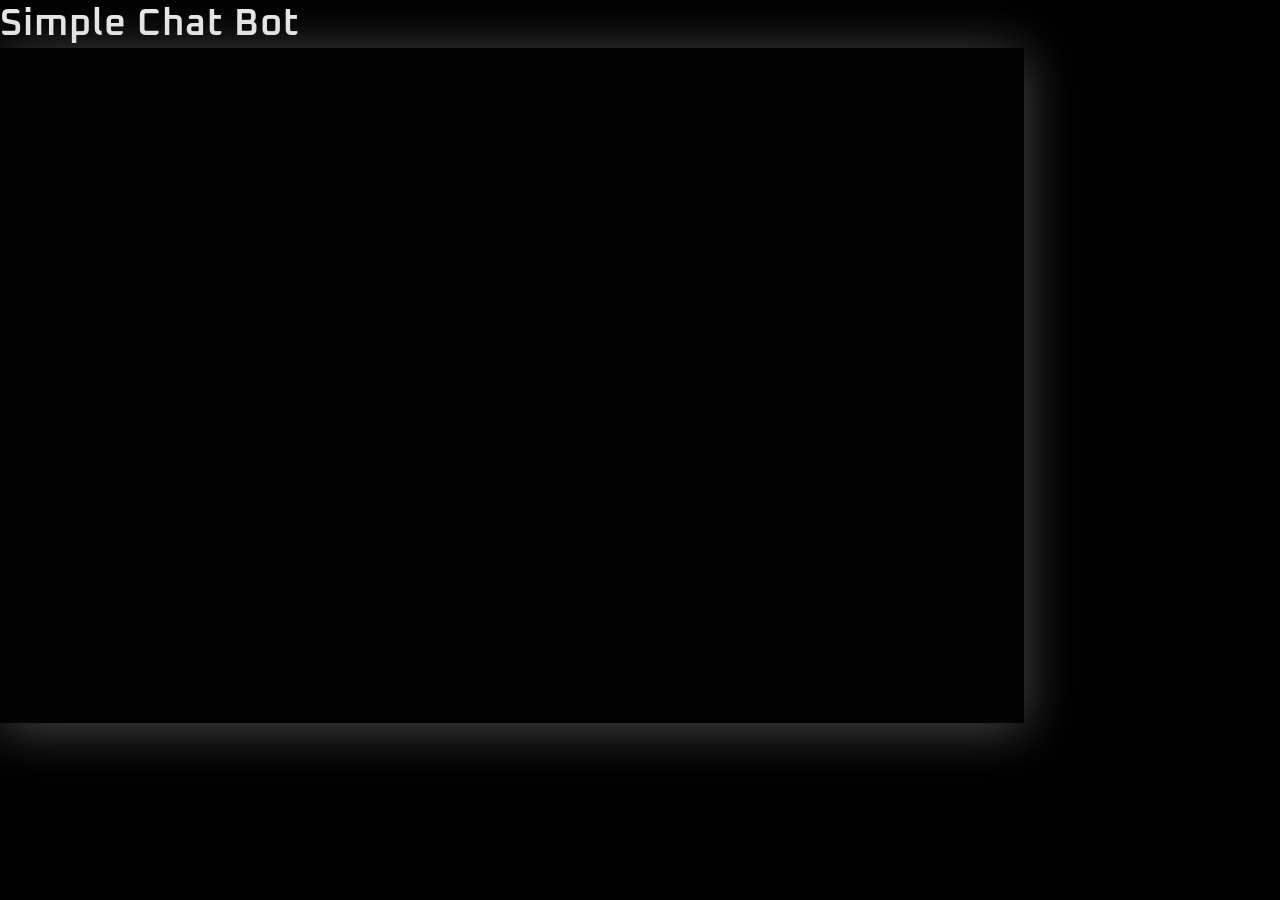
<file: versions/version-1/version-1.0/index.html>
<!DOCTYPE html>
<html lang="en">
<head>
    <meta charset="UTF-8">
    <meta name="viewport" content="width=device-width, initial-scale=1.0">
    <title>Document</title>
    <link rel="stylesheet" href="style.css">
    <link href="https://fonts.googleapis.com/css2?family=Oxanium:wght@700&display=swap" rel="stylesheet">
</head>
<body>
    <h1 id="chatbot"> Simple Chat Bot </h1>
    <div class="box-wrapper">
    <div id="box"></div>
    </div>
</body>
</html>
</file>
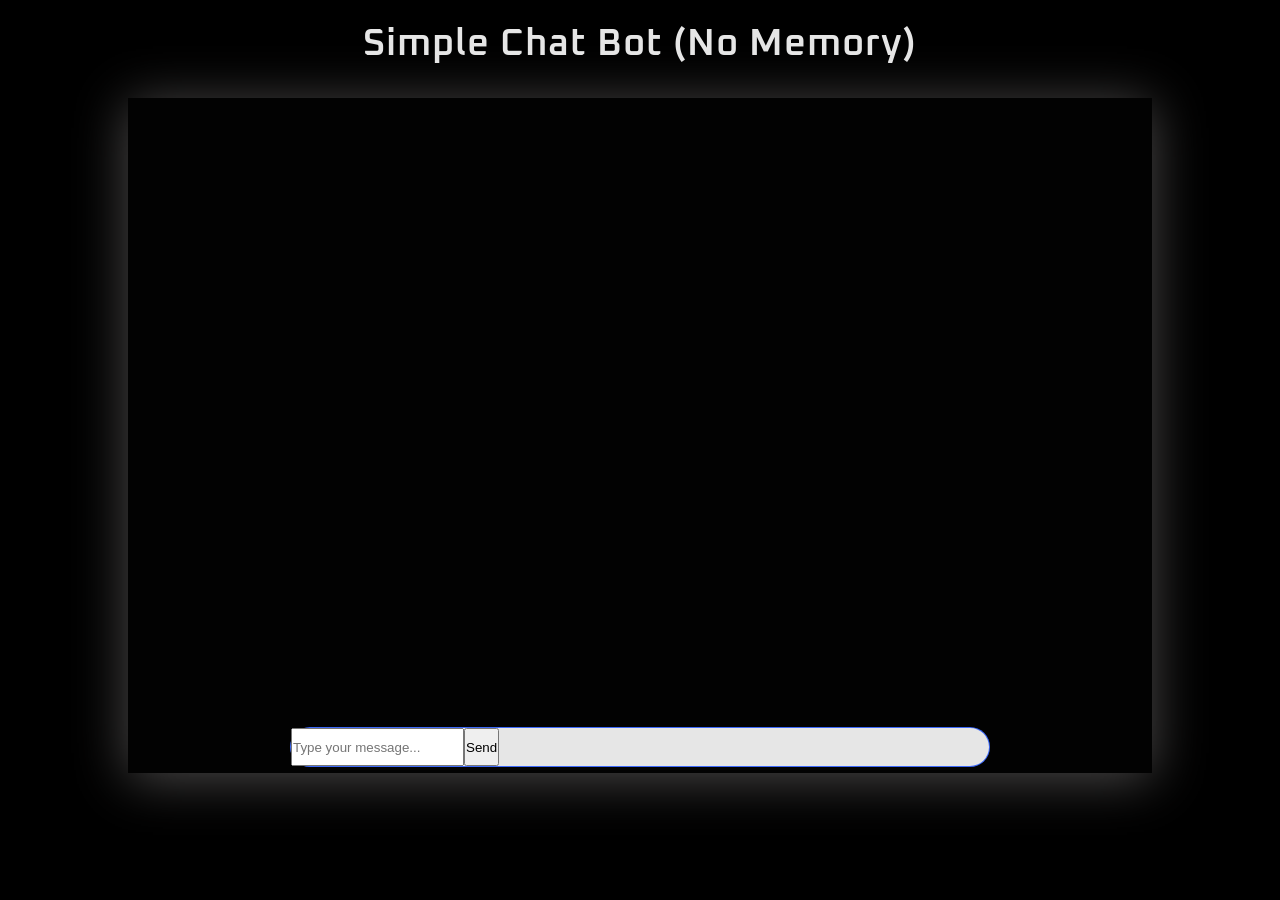
<file: versions/version-1/version-1.0/frontend/index.html>
<!DOCTYPE html>
<html lang="en">
<head>
    <meta charset="UTF-8">
    <meta name="viewport" content="width=device-width, initial-scale=1.0">
    <title>Simple Chat Bot</title>

    <link rel="stylesheet" href="style.css">

    <link href="https://fonts.googleapis.com/css2?family=Oxanium:wght@700&display=swap" rel="stylesheet">
</head>
<body>

    <div class="container">

        <h1 id="chatbot">Simple Chat Bot (No Memory)</h1>

        <div id="box">

            <span class="top"></span>
            <span class="right"></span>
            <span class="bottom"></span>
            <span class="left"></span>

            <!-- Chat Messages -->
            <div id="chat-box"></div>

        </div>

    </div>

    <div id="search-box">

        <input
            type="text"
            id="user-input"
            placeholder="Type your message..."
        >
        <button onclick="sendMessage()">
            Send
        </button>

    </div>

    <!-- Load JavaScript -->
    <script src="script.js"></script>

</body>
</html>
</file>
<file: versions/version-1/version-1.0/style.css>
body{
    background-color: #000;
    color: antiquewhite;
    min-height: 100vh;
    width: 100vw;
    margin: 0;
    padding: 0;
    box-sizing: border-box;
    overflow-x: hidden;
    font-family: sans-serif;
}

*{
    margin: 0;
    padding: 0;
    box-sizing: border-box;
}

.container{
    display: flex;
    flex-direction: column;
    align-items: center;
    justify-content: center;
    gap: 30px;
    padding: 20px;
}

#chatbot{
    font-family: "Oxanium", cursive;
    color: rgba(255,255,255,.9);
    font-size: clamp(1.8rem,3vw,2.5rem);
    font-weight: 600;
    letter-spacing: 1px;
}

#box{
    position: relative;
    width: 80vw;
    height: 75vh;
    background: #020202;
    border-radius: 0px;
    overflow: hidden;
    box-shadow: 0 5px 50px rgba(194, 191, 191, 0.4);
}

/* Common */

#box span{
    position:absolute;
    display:block;
}

/* TOP */

.top{
    top:0;
    left:-100%;
    width:100%;
    height:3px;
    background:linear-gradient(
        90deg,
        transparent,
        rgb(104, 186, 102),
        transparent
    );
    animation:topMove 1.5s linear infinite;
}

/* RIGHT */

.right{
    top:-100%;
    right:0;
    width:3px;
    height:100%;
    background:linear-gradient(
        180deg,
        transparent,
        rgb(64, 60, 175),
        transparent
    );
    animation:rightMove 1.5s linear infinite;
}

/* BOTTOM */

.bottom{
    bottom:0;
    right:-100%;
    width:100%;
    height:3px;
    background:linear-gradient(
        270deg,
        transparent,
        rgb(186, 102, 170),
        transparent
    );
    animation:bottomMove 1.5s linear infinite;
}

/* LEFT */

.left{
    bottom:-100%;
    left:0;
    width:3px;
    height:100%;
    background:linear-gradient(
        0deg,
        transparent,
         rgb(175, 139, 60),
        transparent
    );
    animation:leftMove 1.5s linear infinite;
}

/* Animations */

@keyframes topMove{
    from{left:-100%;}
    to{left:100%;}
}

@keyframes rightMove{
    from{top:-100%;}
    to{top:100%;}
}

@keyframes bottomMove{
    from{right:-100%;}
    to{right:100%;}
}

@keyframes leftMove{
    from{bottom:-100%;}
    to{bottom:100%;}
}
#search-box{
    position: absolute;
    top: 83%;
    left: 50%;
    transform: translate(-50%, -50%);
    width: 80%;
    display:flex;
    height:40px;
    max-width: 700px;
    background-color:rgba(255, 255, 255, 0.9);
    border-radius: 40px;
    border:1.5px solid rgba(5, 63, 255, 0.75);

}
#search{
    position: absolute;
    left: 3%;
    top:-5%;
    size:1rem;
    color: rgba(0, 0, 0, 0.25);
}
/* Animation */
</file>
<file: versions/version-1/version-1.0/frontend/style.css>
body{
    background-color: #000;
    color: antiquewhite;
    min-height: 100vh;
    width: 100vw;
    margin: 0;
    padding: 0;
    box-sizing: border-box;
    overflow-x: hidden;
    font-family: sans-serif;
}

*{
    margin: 0;
    padding: 0;
    box-sizing: border-box;
}

.container{
    display: flex;
    flex-direction: column;
    align-items: center;
    justify-content: center;
    gap: 30px;
    padding: 20px;
}

#chatbot{
    font-family: "Oxanium", cursive;
    color: rgba(255,255,255,.9);
    font-size: clamp(1.8rem,3vw,2.5rem);
    font-weight: 600;
    letter-spacing: 1px;
}

#box{
    position: relative;
    width: 80vw;
    height: 75vh;
    background: #020202;
    border-radius: 0px;
    overflow: hidden;
    box-shadow: 0 5px 50px rgba(194, 191, 191, 0.4);
}

/* Common */

#box span{
    position:absolute;
    display:block;
}

/* TOP */

.top{
    top:0;
    left:-100%;
    width:100%;
    height:3px;
    background:linear-gradient(
        90deg,
        transparent,
        rgb(104, 186, 102),
        transparent
    );
    animation:topMove 1.5s linear infinite;
}

/* RIGHT */

.right{
    top:-100%;
    right:0;
    width:3px;
    height:100%;
    background:linear-gradient(
        180deg,
        transparent,
        rgb(64, 60, 175),
        transparent
    );
    animation:rightMove 1.5s linear infinite;
}

/* BOTTOM */

.bottom{
    bottom:0;
    right:-100%;
    width:100%;
    height:3px;
    background:linear-gradient(
        270deg,
        transparent,
        rgb(186, 102, 170),
        transparent
    );
    animation:bottomMove 1.5s linear infinite;
}

/* LEFT */

.left{
    bottom:-100%;
    left:0;
    width:3px;
    height:100%;
    background:linear-gradient(
        0deg,
        transparent,
         rgb(175, 139, 60),
        transparent
    );
    animation:leftMove 1.5s linear infinite;
}

/* Animations */

@keyframes topMove{
    from{left:-100%;}
    to{left:100%;}
}

@keyframes rightMove{
    from{top:-100%;}
    to{top:100%;}
}

@keyframes bottomMove{
    from{right:-100%;}
    to{right:100%;}
}

@keyframes leftMove{
    from{bottom:-100%;}
    to{bottom:100%;}
}
#search-box{
    position: absolute;
    top: 83%;
    left: 50%;
    transform: translate(-50%, -50%);
    width: 80%;
    display:flex;
    height:40px;
    max-width: 700px;
    background-color:rgba(255, 255, 255, 0.9);
    border-radius: 40px;
    border:1.5px solid rgba(5, 63, 255, 0.75);

}
#search{
    position: absolute;
    left: 3%;
    top:-5%;
    size:1rem;
    color: rgba(0, 0, 0, 0.25);
}
</file>
